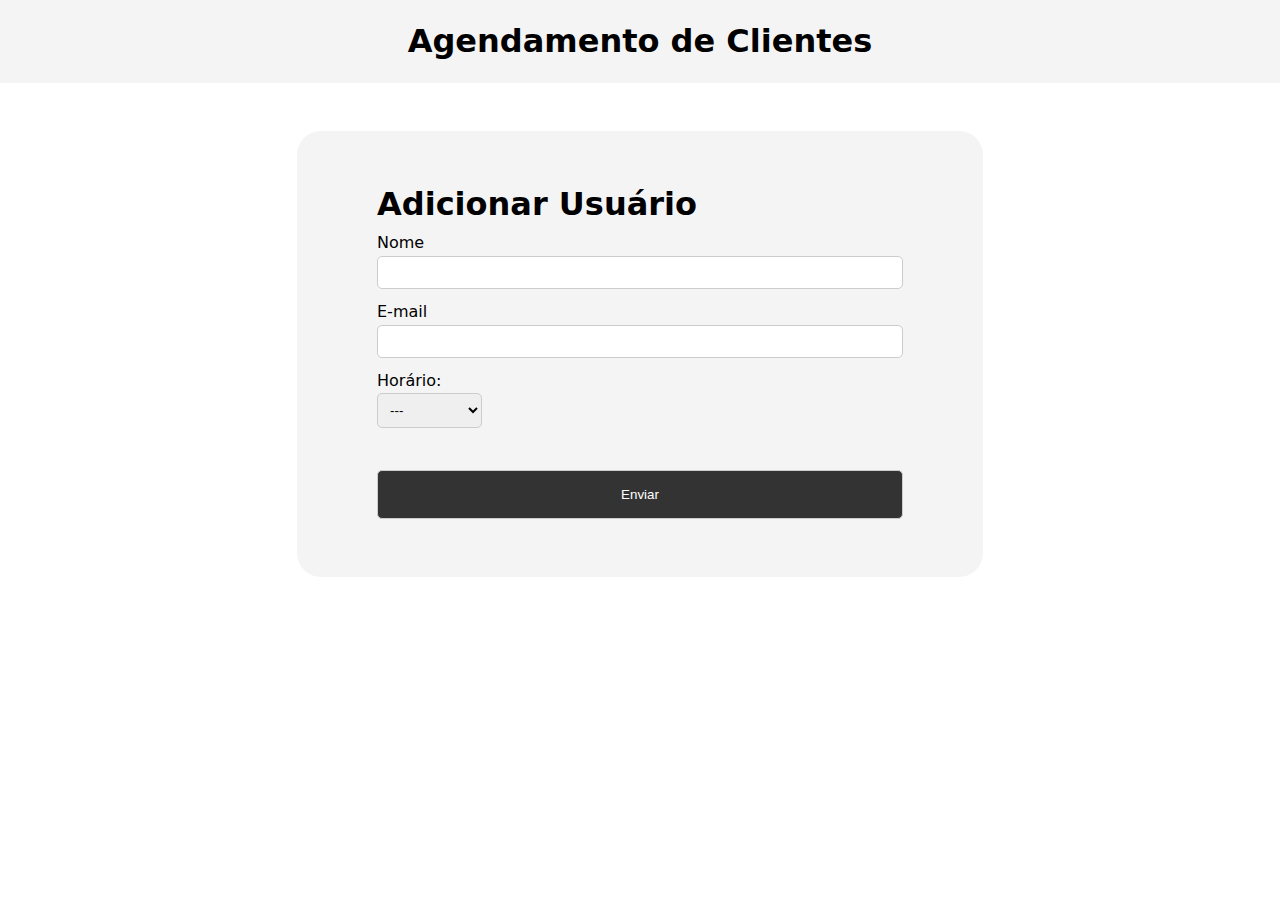
<file: Agendamento de Clientes/index.html>
<!DOCTYPE html>
<html lang="pt-br">
    <head>
        <meta charset="UTF-8" />
        <link rel="shortcut icon" href="#" />
        <link rel="stylesheet" href="style.css" />
        <title>JavaScript com HTML DOM - Parte 04</title>
    </head>
    <body>
        <header>
            <h1>Agendamento de Clientes</h1>
        </header>
        <section class="container">
            <form id="my-form">
                <h1>Adicionar Usuário</h1>
                <div class="msg"></div>
                <div>
                    <label for="name">Nome</label>
                    <input type="text" id="name" required />
                </div>
                <div>
                    <label for="email">E-mail</label>
                    <input type="email" id="email" required />
                </div>
                <div class="msg_email"></div>
                <div>
                    <label for="horario">Horário:</label>
                    <select name="hours" id="horario">
                        <option value="--">---</option>
                        <option value="9:00h">9:00</option>
                        <option value="10:00h">10:00</option>
                        <option value="11:00h">11:00</option>
                        <option value="12:00h">12:00</option>
                    </select>
                </div>
                <input class="btn btn-dark" type="submit" value="Enviar" />
            </form>
            <ul id="users"></ul>
        </section>
        <script src="main.js"></script>
    </body>
</html>
</file>
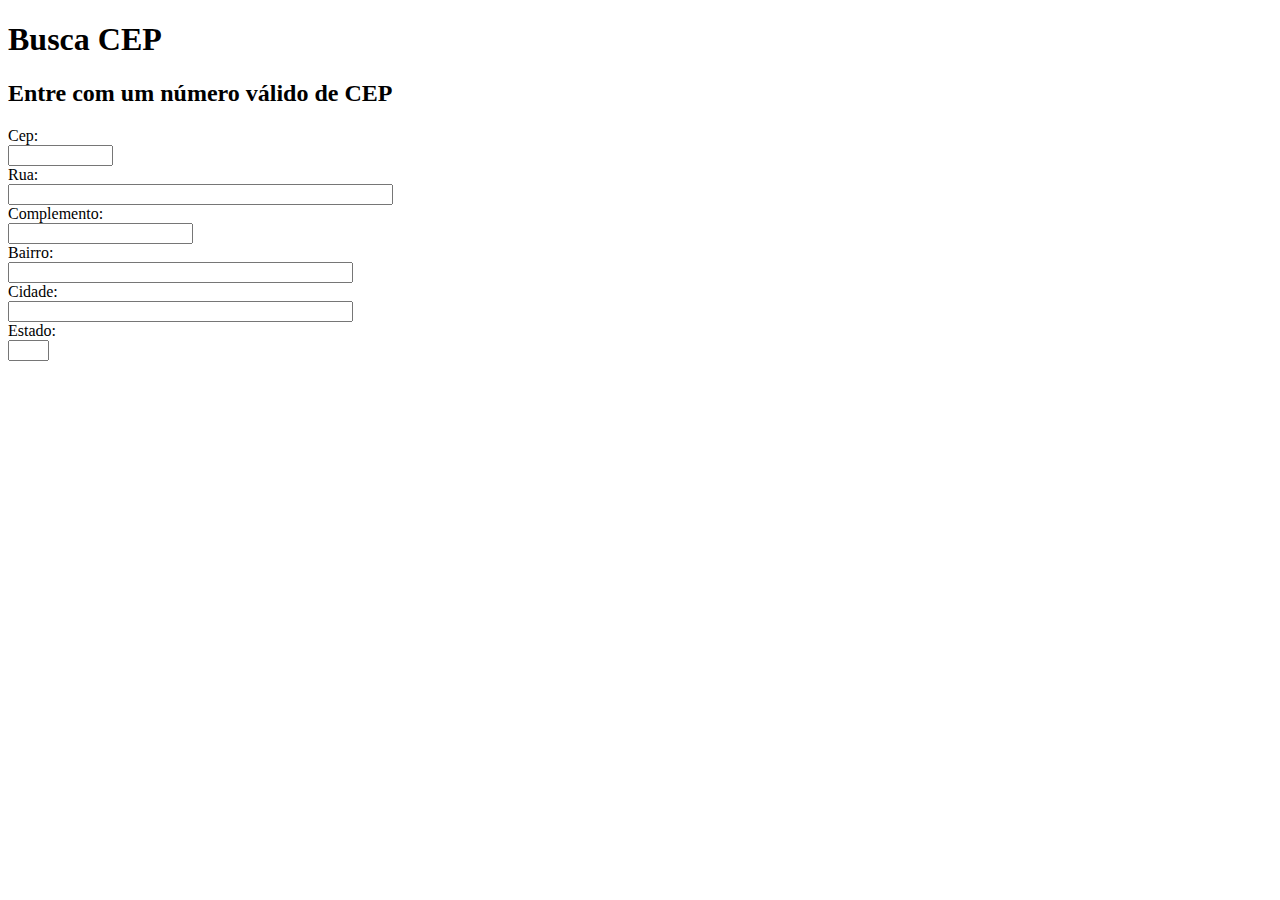
<file: APIs/CEP API/index.html>
<!DOCTYPE html>
<html lang="pt-br">
    <head>
        <meta charset="utf-8" />
        <meta name="viewport" content="width=device-width, initial-scale=1" />
        <title>CEP API</title>
        <link
            href="https://cdn.jsdelivr.net/npm/bootstrap@5.3.0/dist/css/bootstrap.min.css"
            rel="stylesheet"
            integrity="sha384-9ndCyUaIbzAi2FUVXJi0CjmCapSmO7SnpJef0486qhLnuZ2cdeRhO02iuK6FUUVM"
            crossorigin="anonymous"
        />
    </head>
    <body>
        <section
            class="container mt-3 p-2 border border-2 border-success rounded-4"
        >
            <h1 class="bg-light text-center p-1 m-0">Busca CEP</h1>
            <h2 class="text-center text-secondary p-2">
                Entre com um número válido de CEP
            </h2>
            <form method="get" action=".">
                <div class="container row mb-3">
                    <div class="col-2">
                        <label class="form-label fw-bold">Cep:</label>
                    </div>
                    <div class="col-3">
                        <input
                            name="cep"
                            type="text"
                            id="cep"
                            value=""
                            size="10"
                            maxlength="9"
                            onblur="pesquisaCEP(this.value);"
                        />
                    </div>
                </div>
                <div class="container row mb-1">
                    <div class="col-2">
                        <label class="form-label col fw-bold">Rua:</label>
                    </div>
                    <div class="col-3">
                        <input
                            class="col"
                            name="rua"
                            type="text"
                            id="rua"
                            size="45"
                        />
                    </div>
                </div>
                <div class="container row">
                    <div class="col-2">
                        <label class="form-label col fw-bold"
                            >Complemento:</label
                        >
                    </div>
                    <div class="col-3">
                        <input
                            name="complemento"
                            type="text"
                            id="complemento"
                            size="20"
                        /><br />
                    </div>
                </div>
                <div class="container row mb-1">
                    <div class="col-2">
                        <label class="form-label col fw-bold">Bairro:</label>
                    </div>
                    <div class="col-3">
                        <input
                            name="bairro"
                            type="text"
                            id="bairro"
                            size="40"
                        />
                    </div>
                </div>
                <div class="container row mb-1">
                    <div class="col-2">
                        <label class="form-label col fw-bold">Cidade:</label>
                    </div>
                    <div class="col-3">
                        <input
                            name="cidade"
                            type="text"
                            id="cidade"
                            size="40"
                        />
                    </div>
                </div>
                <div class="container row mb-1">
                    <div class="col-2">
                        <label class="form-label col fw-bold">Estado:</label>
                    </div>
                    <div class="col-3">
                        <input name="uf" type="text" id="uf" size="2" />
                    </div>
                </div>
            </form>
        </section>
        <br />
        <div class="container">
            <div id="output"></div>
        </div>
        <script src="script.js"></script>

        <script
            src="https://cdn.jsdelivr.net/npm/bootstrap@5.3.0/dist/js/bootstrap.bundle.min.js"
            integrity="sha384-geWF76RCwLtnZ8qwWowPQNguL3RmwHVBC9FhGdlKrxdiJJigb/j/68SIy3Te4Bkz"
            crossorigin="anonymous"
        ></script>
    </body>
</html>
</file>
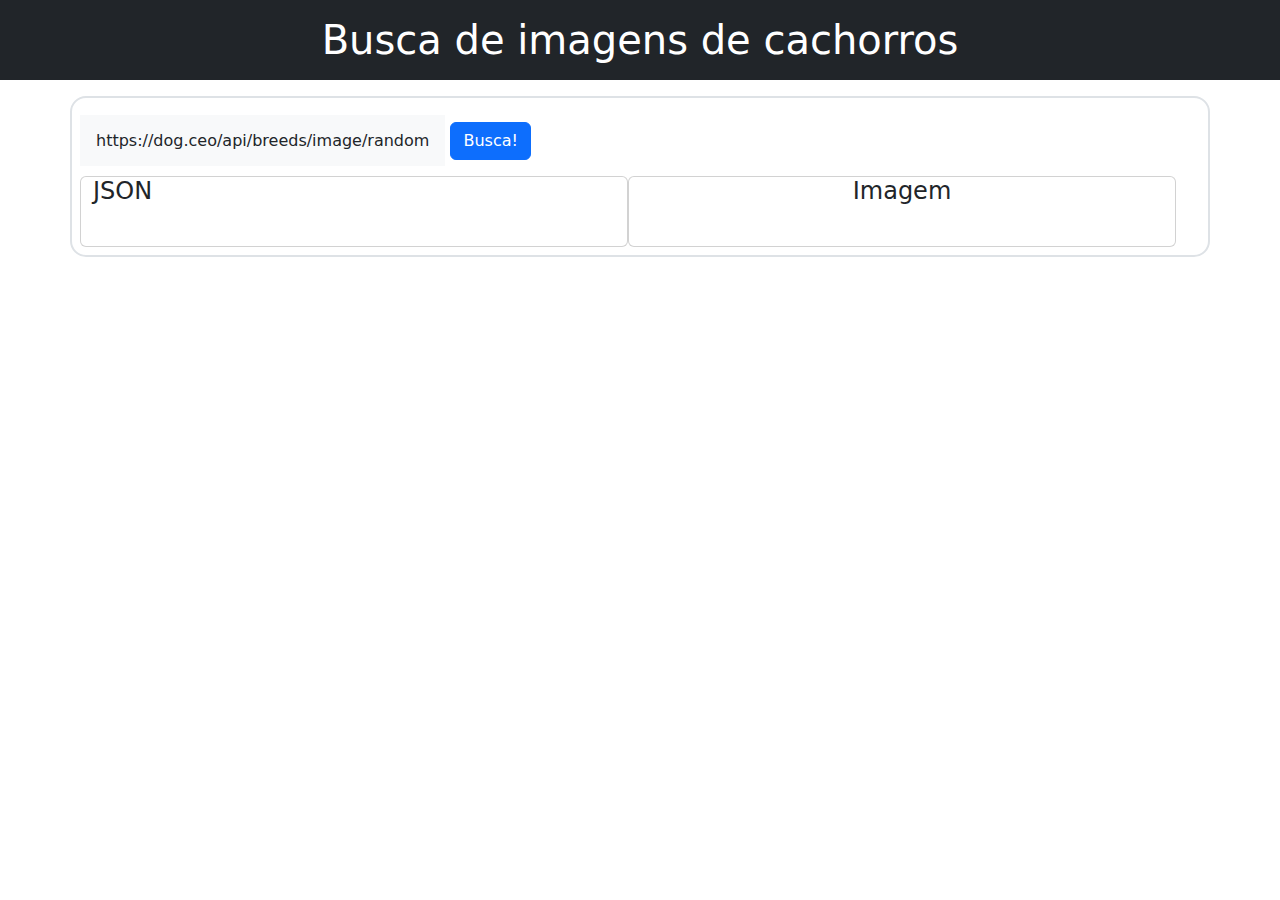
<file: APIs/Dog API/index.html>
<!DOCTYPE html>
<html lang="pt-br">
    <head>
        <meta charset="UTF-8" />
        <meta name="viewport" content="width=device-width, initial-scale=1.0" />
        <link
            href="https://cdn.jsdelivr.net/npm/bootstrap@5.2.0-
beta1/dist/css/bootstrap.min.css"
            rel="stylesheet"
            integrity="sha384-
0evHe/X+R7YkIZDRvuzKMRqM+OrBnVFBL6DOitfPri4tjfHxaWutUpFmBp4vmVor"
            crossorigin="anonymous"
        />
        <link rel="shortcut icon" href="#" />
        <title>API em JavaScript</title>
    </head>
    <body>
        <h1 class="p-3 mb-2 bg-dark text-white text-center">
            Busca de imagens de cachorros
        </h1>
        <section class="container mt-3 p-2 border border-2 rounded-4">
            <div class="mt-3 mb-3">
                <span id="url_api" class="p-3 mb-2 bg-light"
                    >https://dog.ceo/api/breeds/image/random</span
                >
                <button
                    type="button"
                    class="btn btn-primary"
                    onclick="getImage()"
                >
                    Busca!
                </button>
            </div>
            <div class="container row">
                <div class="col card">
                    <h4>JSON</h4>
                    <div
                        id="json_aqui"
                        class="container card-body"
                        style="font-family: courier"
                    ></div>
                </div>
                <div class="col card text-center">
                    <h4>Imagem</h4>
                    <div id="imagem_aqui" class="container card-body"></div>
                </div>
            </div>
        </section>
        <script src="script.js"></script>
    </body>
</html>
</file>
<file: Agendamento de Clientes/style.css>
* {
    margin: 0;
    padding: 0;
    box-sizing: border-box;
}
body {
    font-family: system-ui, -apple-system, BlinkMacSystemFont, 'Segoe UI', Roboto, Oxygen, Ubuntu, Cantarell, 'Open Sans', 'Helvetica Neue', sans-serif;
    line-height: 1.6;
}
ul {
    list-style: none;
}
ul li {
    border-radius: 1.25rem;
    padding: 1rem;
    background: #f4f4f4;
    margin: 1rem 0;
}
header {
    background: #f4f4f4;
    padding: 1rem;
    text-align: center;
}
.container {
    margin: auto;
    width: 750px;
    overflow: auto;
    padding: 3rem 2rem;
}
#my-form {
    border-radius: 1.5rem;
    padding: 3rem 5rem;
    background: #f4f4f4;
}

#my-form label {
    display: block;
}
#my-form input {
    width: 100%;
    padding: 8px;
    margin-bottom: 10px;
    border-radius: 5px;
    border: 1px solid #ccc;
}
#my-form select {
    width: 20%;
    padding: 8px;
    margin-bottom: 10px;
    border-radius: 5px;
    border: 1px solid #ccc;
}
.btn {
    display: block;
    width: 100%;
    border: 0;
    background: #333;
    color: #fff;
    border-radius: 5px;
    margin-top: 2rem;
    padding: 1rem !important;
}
.btn:hover {
    background: #444;
}
.bg-dark {
    background: #333;
    color: #fff;
}
.error {
    font-size: 0.8rem;
    background: #fff;
    color: red;
}
</file>
